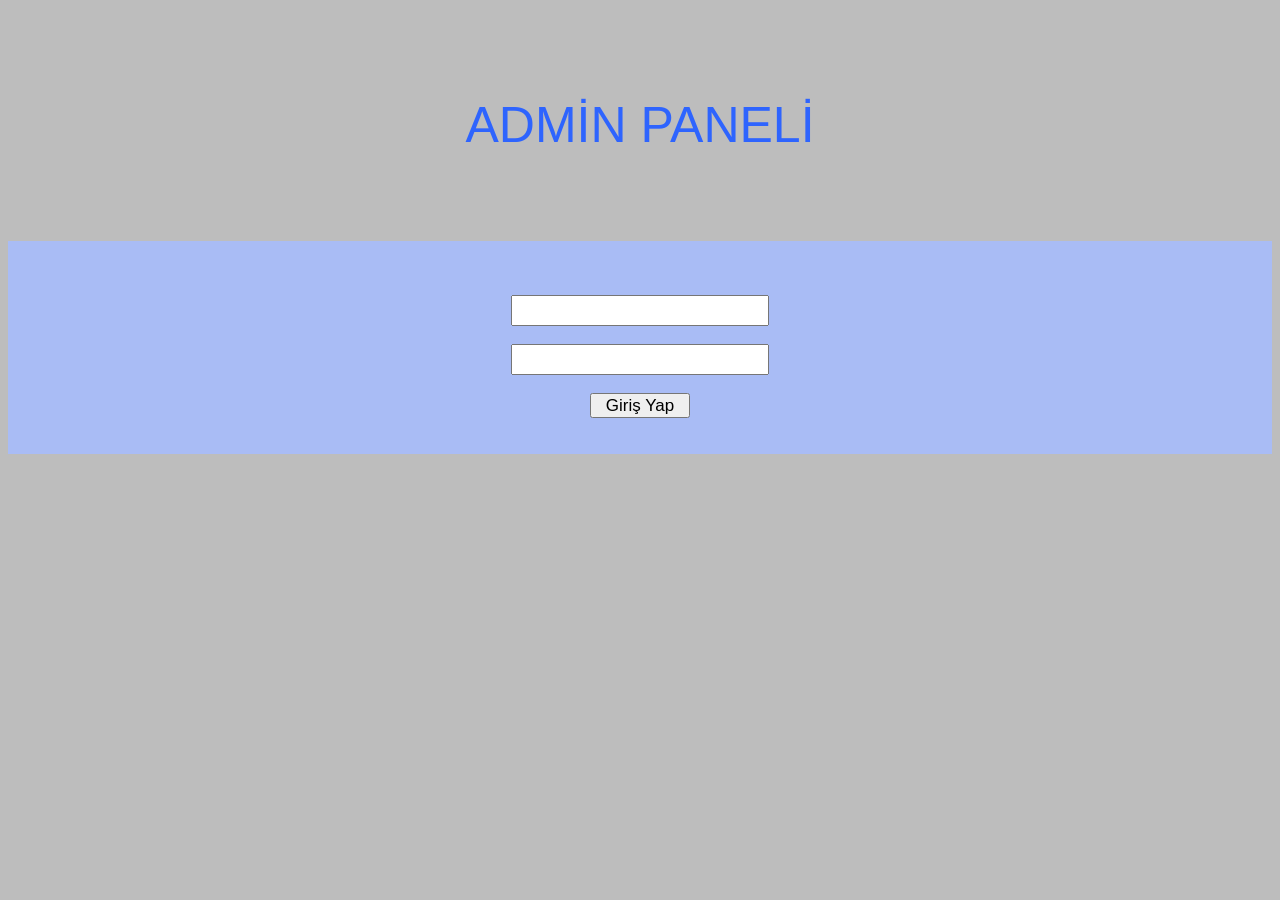
<file: index.html>
<!DOCTYPE html>
<html>
<head>
	<meta http-equiv="Content-Type" content="text/html; charset=utf-8"/>
	<title>Panel Giriş</title>
	<link rel="stylesheet" type="text/css" href="style1.css" />
</head>
<body>
<br>
<br>
<br>
<h1>ADMİN PANELİ</h1>
<br>
<br>
<br>
<form action = "adminkontrol.php" method = "POST">
	<br>
	<br>
	<br>
	<input type="text" name="adminName"><br><br/>
	<input type="text" name="adminPass"><br><br/>
	<input type="submit" name="button" value="Giriş Yap">
	<br>
	<br>
	<br>
</form>
</body>
</html>
</file>
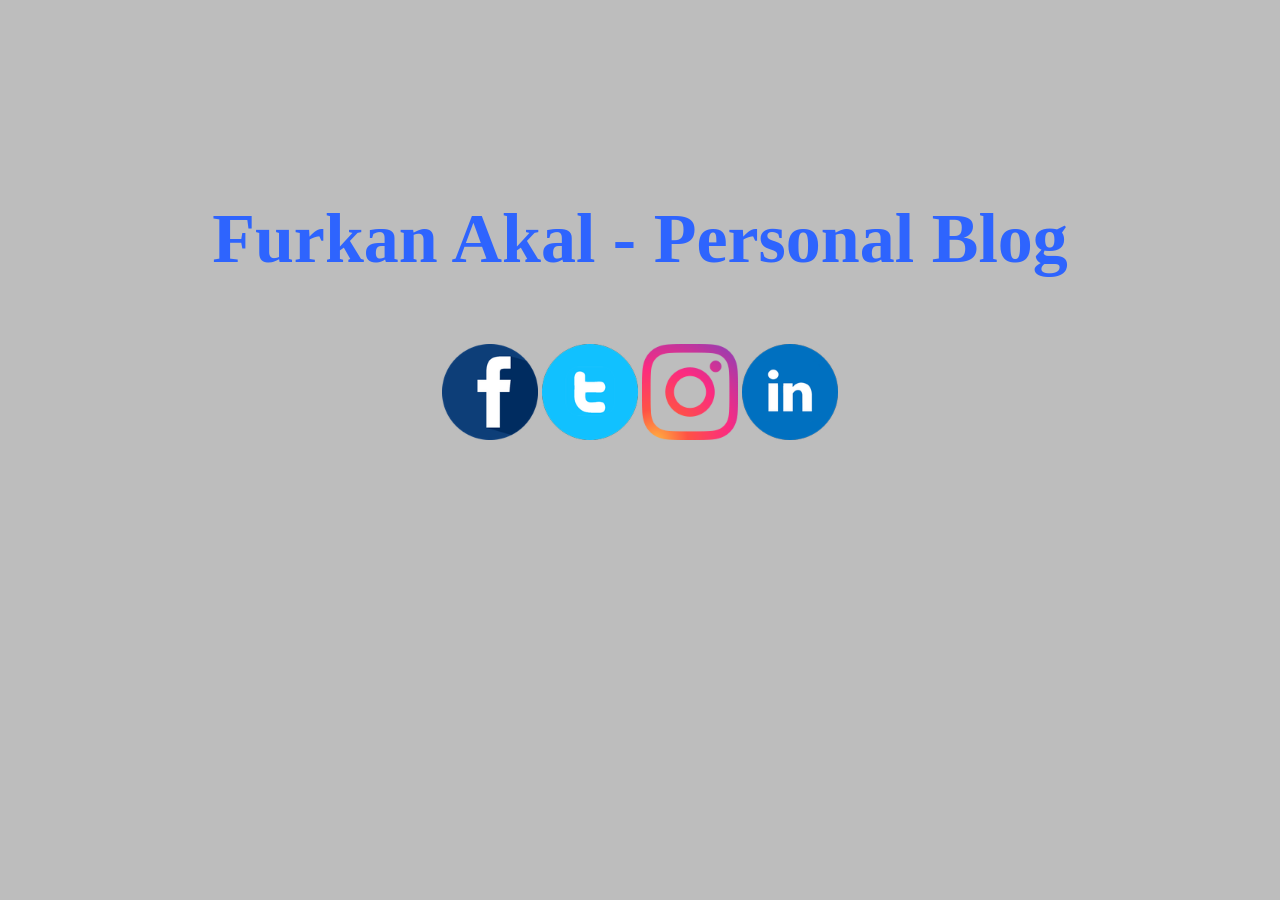
<file: main.html>
<!DOCTYPE html>
<html>
<head>
	<title>Furkan Akal's Blog</title>
	<link href="style.css" type="text/css" rel="stylesheet" />
</head>
<body>
<br>
<br>
<br>
<br>
<br>
<br>
<br>
<br>
<h1>Furkan Akal - Personal Blog</h1>
<br>
<a href="https://facebook.com/furkanaklx" target=new><img src="[data-uri]" border="0"></a>
<b></b>
<a href="http://twitter.com/furkanaklx" target=new><img src="[data-uri]" border="0"></a>
<b></b>
<a href="http://instagram.com/furkanaklx" target=new><img src="[data-uri]" border="0"></a>
<a href="<a href="https://www.linkedin.com/in/furkan-akal-93a9a4146/" target=new><img src="[data-uri]" border = "0"></a>
</body>
</html>
</file>
<file: style1.css>
html {

	background: #BDBDBD;

}

h1 {

	text-align: center;
	font-size: 50px;
	font-family: helvetica;
	font-weight: lighter;
	color: #2E64FE;

}

form  {

	text-align: center;
	background: #A9BCF5;

}

input[type=text] {

	width: 250px;
	height: 25px;
	font-size: 20px;

}

input[type=submit] {

	width: 100px; 
	height: 25px;
	font-size: 17px;

}
</file>
<file: style.css>
html {

	background: #BDBDBD;
	text-align: center;

}

body {

	text-align: center;

}

h1 {
	
	text-align: center;
	font-size: 70px;
	font-family: "roboto";
	color: #2E64FE;

}
</file>
